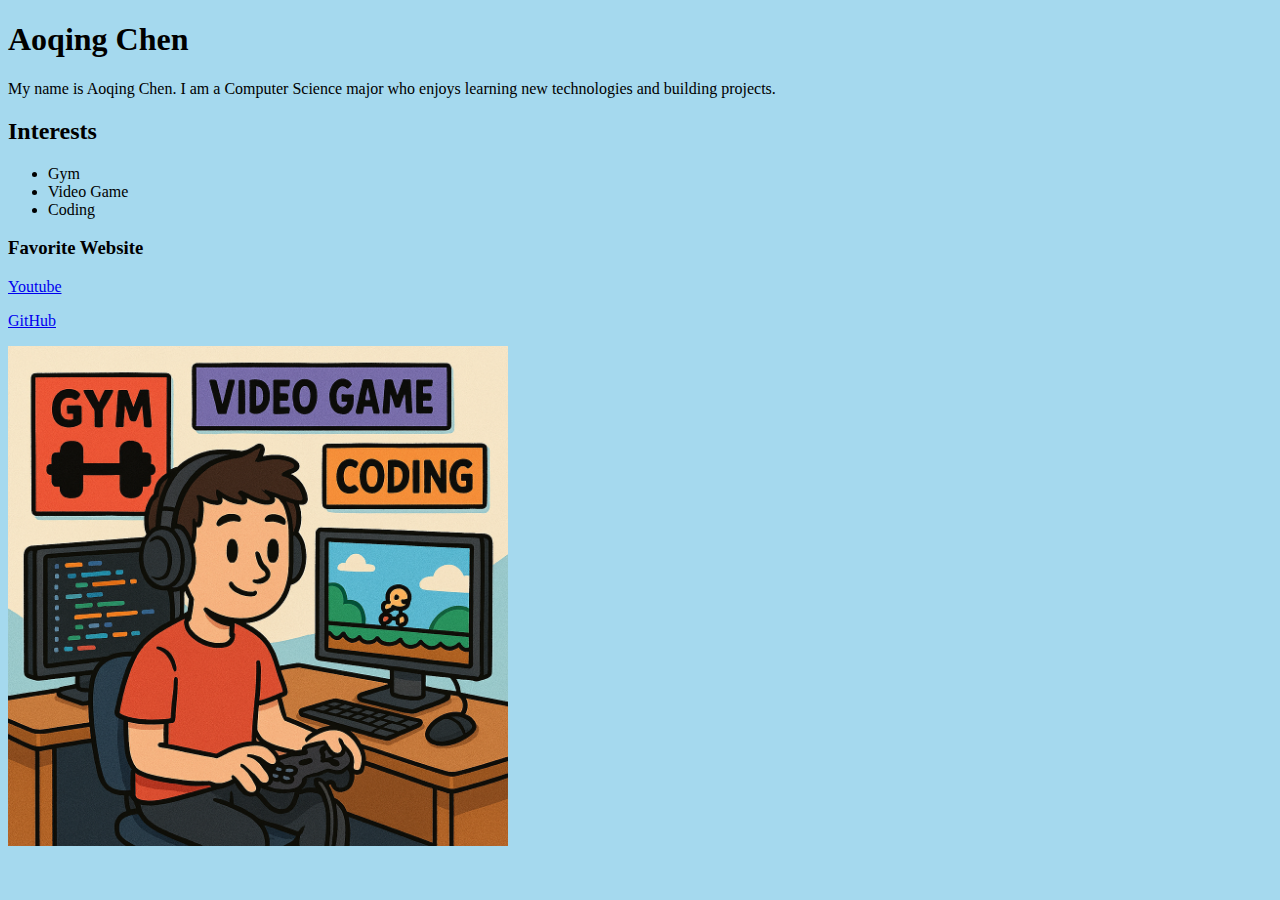
<file: AoqingChen.html>
<!DOCTYPE html>
<html lang="en">
<head>
    <meta charset="UTF-8">
    <meta name="viewport" content="width=device-width, initial-scale=1.0">
    <title>Aoqing Chen</title>
    <style>
        body {
            background-color: #a5d9ee;
        }
    </style>
</head>
<body>
    <h1> Aoqing Chen</h1>

    <p>
         My name is Aoqing Chen. I am a Computer Science major who enjoys learning
        new technologies and building projects. 
    </p>


    <h2> Interests</h2>
    <ul>
        <li>Gym</li>
        <li>Video Game</li>
        <li>Coding</li>
    </ul>

    <h3>Favorite Website</h3>
    <p>
        <a href="https://www.youtube.com" target="_blank">
            Youtube
        </a>
    </p>

    <p>
    <a href="https://github.com" target="_blank">
         GitHub
    </a>
</p>


    <img src="AQ_img.png" alt="Aoqing image" width="500" height="500">




</body>
</html>
</file>
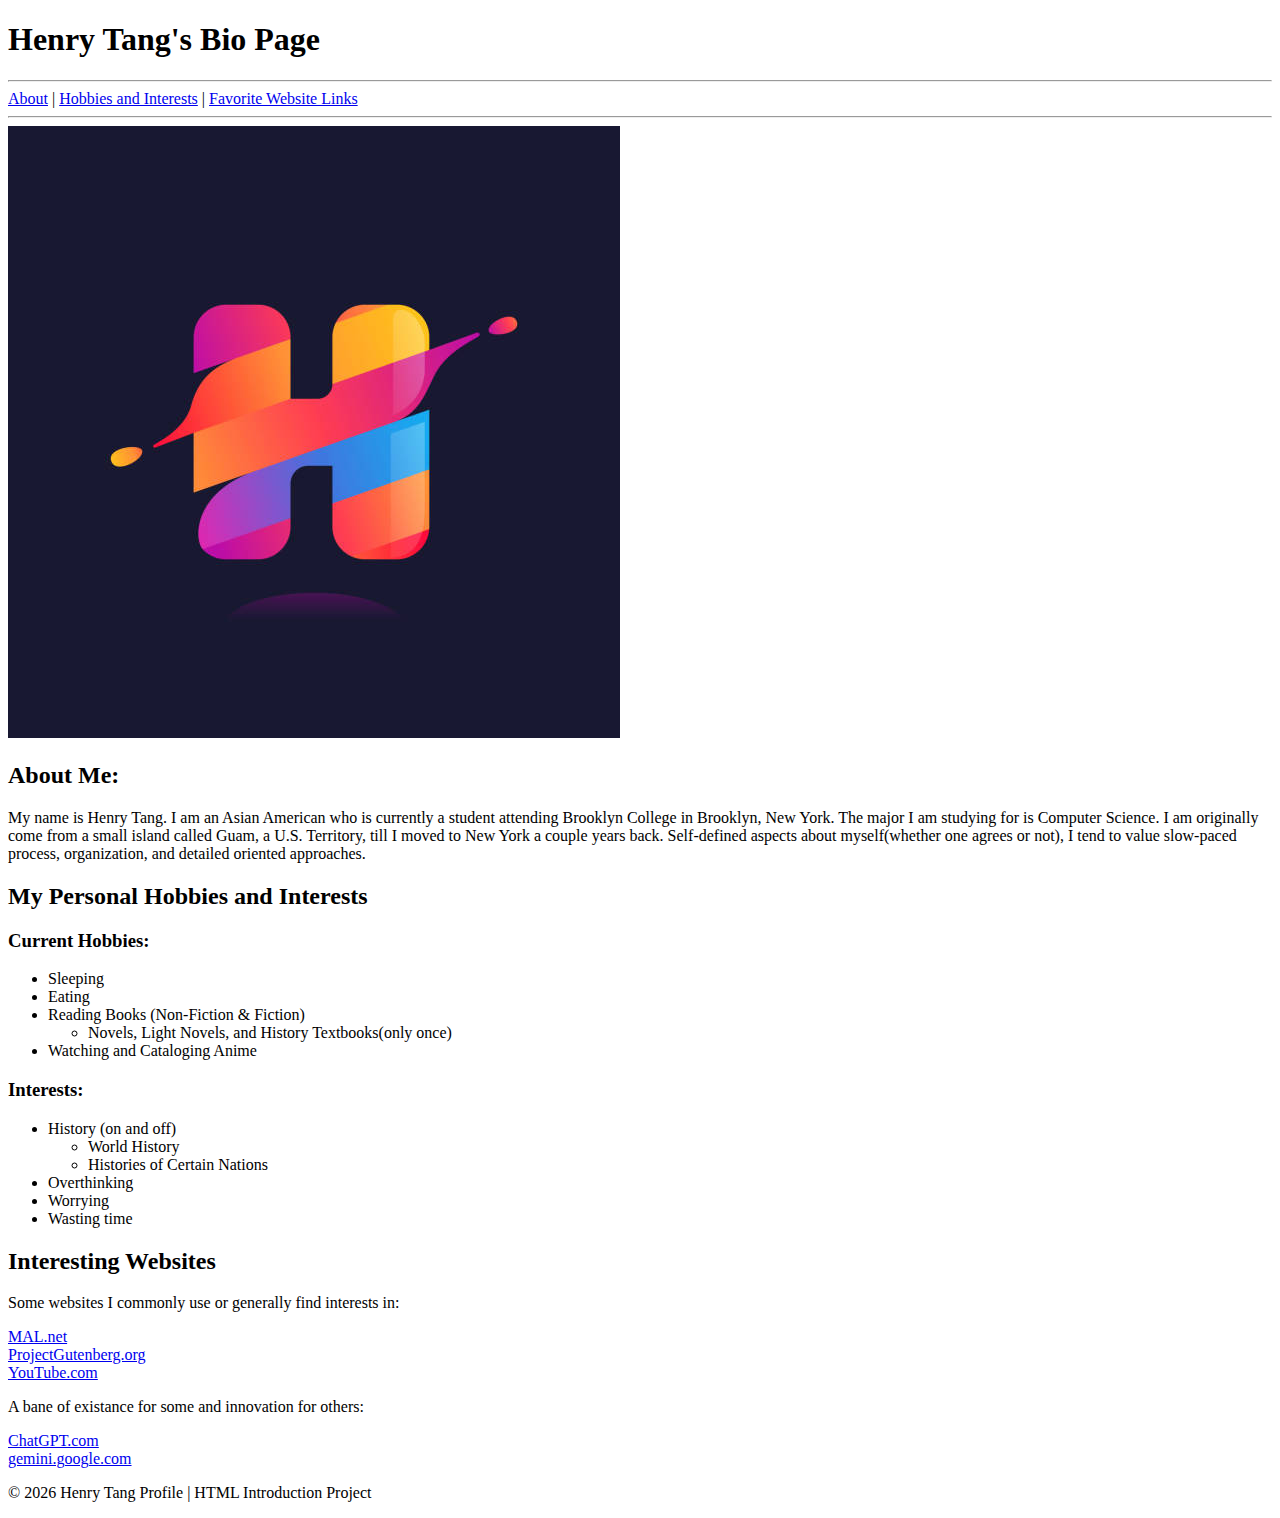
<file: HenryTang.html>
<!DOCTYPE html>
<html lang="en">
<head>
    <meta charset="UTF-8">
    <meta name="viewport" content="width=device-width, initial-scale=1.0">
    <title>Henry Tang's Bio</title>
</head>
<body>
    <header>
        <h1>Henry Tang's Bio Page</h1>
        <hr class="bar">
        <nav class="navLinks">
            <a href="#Biography">About</a>   |   
            <a href="#Hobby/Interests">Hobbies and Interests</a>   |   
            <a href="#links">Favorite Website Links</a> 
        </nav>
        <hr class="bar">
    </header>
    <main>
        <section class="c1" id="Biography">
            <img class="onlyImg" src="HT Assets/Profile Icon.jpg" alt="Henry Tang's Usual Account Profile Picture (No Faces!)">
            <h2>About Me:</h2>
            <article class="text">
                <p>My name is Henry Tang. I am an Asian American who is currently a student attending Brooklyn College in Brooklyn, New York. The major I am studying for is Computer Science. I am originally come from a small island called Guam, a U.S. Territory, till I moved to New York a couple years back. Self-defined aspects about myself(whether one agrees or not), I tend to value slow-paced process, organization, and detailed oriented approaches.
                </p>
            </article>
        </section>

        <section class="c2" id="Hobby/Interests">
            <h2>My Personal Hobbies and Interests</h2>

            <article class="text">
                <h3>Current Hobbies:</h3>
                <ul>
                    <li>Sleeping</li>
                    <li>Eating</li>
                    <li>Reading Books (Non-Fiction & Fiction)</li>
                    <ul> 
                        <li> Novels, Light Novels, and History Textbooks(only once)</li>
                    </ul>
                    <li>Watching and Cataloging Anime</li>
                </ul>

                <h3>Interests:</h3>
                <ul>
                    <li>History (on and off)</li>
                    <ul>
                        <li>World History</li>
                        <li>Histories of Certain Nations</li>
                    </ul>
                    <li>Overthinking</li>
                    <li>Worrying</li>
                    <li>Wasting time</li>
                </ul>

            </article>
        </section>

        <section class="c3" id="links">
            <h2>Interesting Websites</h2>
            <article class="text">
                <p>
                    <p class="descText">Some websites I commonly use or generally find interests in: </p>
                    <a href="https://myanimelist.net/" target="_blank">MAL.net</a> <br>
                    <a href="https://www.gutenberg.org/" target="_blank">ProjectGutenberg.org</a> <br>
                    <a href="https://www.youtube.com/" target="_blank">YouTube.com</a>
                    <p>
                        <p class="descText">A bane of existance for some and innovation for others: </p> 
                        <a href="https://chatgpt.com/" target="_blank">ChatGPT.com</a> <br>
                        <a href="https://gemini.google.com/app" target="_blank">gemini.google.com</a>
                    </p>
                </p>
            </article>
        </section>

    </main>

    <footer>
        <p>&copy; 2026 Henry Tang Profile | HTML Introduction Project</p>
    </footer>

</body>
</html>

<!-- 
TEAM HTML PROJECT

Objective: Practice collaborative Git workflow while learning HTML basics.

Instructions:
1. Team Lead creates a new GitHub repository
2. Add all team members as collaborators
3. Each team member creates their own HTML file (yourname.html)
4. Your HTML page should include:
   - Proper HTML5 structure (<!DOCTYPE html>, <html>, <head>, <body>)
   - A heading with your name
   - A short bio paragraph about yourself
   - An unordered list of 3 hobbies or interests
   - At least one image (can be a placeholder)
   - A link to your favorite website
5. Push your file to the shared repository
6. Create an index.html that links to all team members pages

Git Requirements:
- Each member must make at least 2 commits
- Use meaningful commit messages
- Practice pulling before pushing

READING ASSIGNMENTS:
- Pair Programming Article: https://martinfowler.com/articles/on-pair-programming.html
- Git Branching Guide: https://medium.com/@jacoblogan98/understanding-git-branching-5d01f4dda541

Submit: GitHub repository link with all team members contributions
-->
</file>
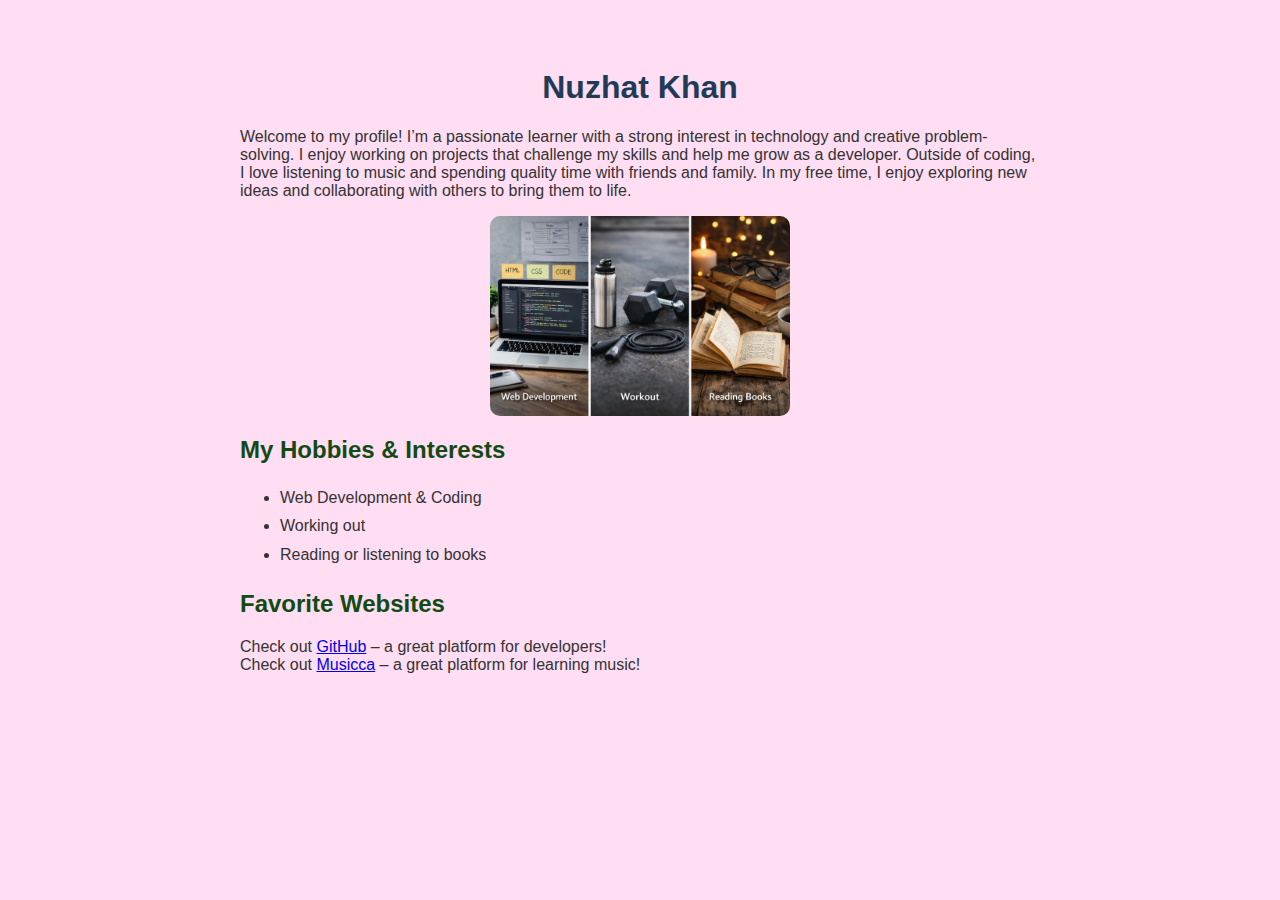
<file: NuzhatKhan.html>
<!DOCTYPE html>
<html lang="en">
<head>
    <meta charset="UTF-8">
    <meta name="viewport" content="width=device-width, initial-scale=1.0">
    <title>Nuzhat's Profile</title>

    <style>
        body {
            font-family: Arial, sans-serif;
            background-color: #ffddf2;
            color: #333;
            padding: 20px;
        }

        .container {
            max-width: 800px;
            margin: 0 auto;   /* THIS centers everything */
            padding: 20px;
        }

        h1 {
            color: #1f3b58;
            text-align: center;
        }

        h2 {
            color: #114a13;
        }

        img {
            display: block;
            margin: 15px auto;
            border-radius: 10px;
        }

        ul {
            line-height: 1.8;
        }
    </style>
</head>

<body>
    <div class="container">

        <h1>Nuzhat Khan</h1>

        <p>
            Welcome to my profile! I’m a passionate learner with a strong interest in technology and creative problem-solving.
            I enjoy working on projects that challenge my skills and help me grow as a developer.
            Outside of coding, I love listening to music and spending quality time with friends and family.
            In my free time, I enjoy exploring new ideas and collaborating with others to bring them to life.
        </p>

        <img src="Hobbies.png" alt="Hobbies Image" width="300">

        <h2>My Hobbies & Interests</h2>
        <ul>
            <li>Web Development & Coding</li>
            <li>Working out</li>
            <li>Reading or listening to books</li>
        </ul>

        <h2>Favorite Websites</h2>
        <p>
            Check out <a href="https://www.github.com" target="_blank">GitHub</a> – a great platform for developers!<br>
            Check out <a href="https://www.musicca.com/" target="_blank">Musicca</a> – a great platform for learning music!
        </p>

    </div>
</body>
</html>
</file>
